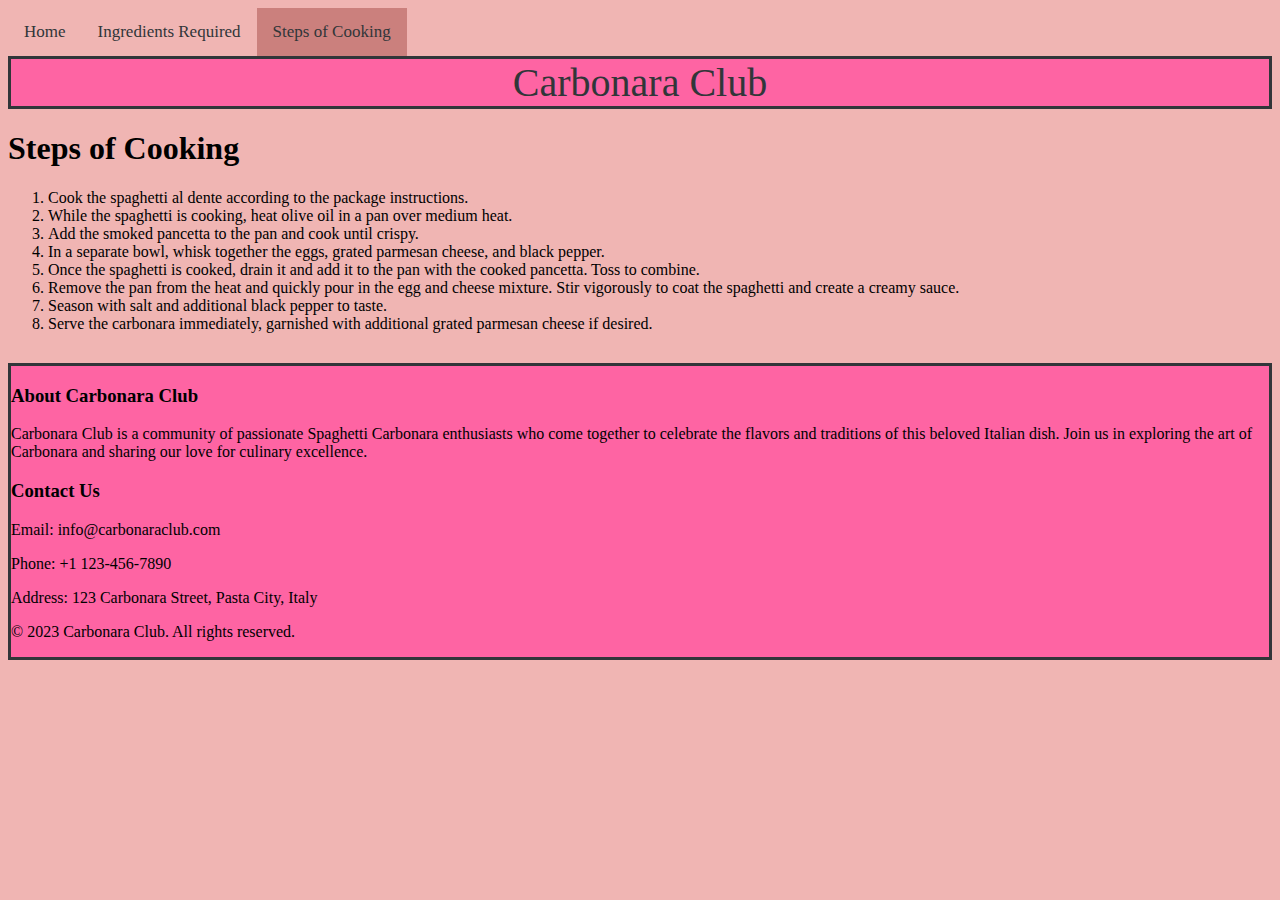
<file: steps.html>
<!DOCTYPE html>
<html lang="en">
<head>
    <meta charset="UTF-8">
    <meta name="viewport" content="width=device-width, initial-scale=1.0">
    <link href="https://cdn.jsdelivr.net/npm/bootstrap@5.3.0/dist/css/bootstrap.min.css" rel="stylesheet" integrity="sha384-9ndCyUaIbzAi2FUVXJi0CjmCapSmO7SnpJef0486qhLnuZ2cdeRhO02iuK6FUUVM" crossorigin="anonymous">
    <link rel="stylesheet" href="style.css">
    <title>Carbonara_Club_Steps</title>
</head>
<body>
    <div class="topnav">
        <a href="index.html">Home</a>
        <a href="ingredients.html">Ingredients Required</a>
        <a class="active" href="steps.html">Steps of Cooking</a>
    </div>
    <header>Carbonara Club</header>
    <div class="container text-center">
        <div class="row justify-content-between">
            <h1>Steps of Cooking</h1>
            <ol>
                <li>Cook the spaghetti al dente according to the package instructions.</li>
                <li>While the spaghetti is cooking, heat olive oil in a pan over medium heat.</li>
                <li>Add the smoked pancetta to the pan and cook until crispy.</li>
                <li>In a separate bowl, whisk together the eggs, grated parmesan cheese, and black pepper.</li>
                <li>Once the spaghetti is cooked, drain it and add it to the pan with the cooked pancetta. Toss to combine.</li>
                <li>Remove the pan from the heat and quickly pour in the egg and cheese mixture. Stir vigorously to coat the spaghetti and create a creamy sauce.</li>
                <li>Season with salt and additional black pepper to taste.</li>
                <li>Serve the carbonara immediately, garnished with additional grated parmesan cheese if desired.</li>
            </ol>
        </div>
    </div>
    <script src="https://cdn.jsdelivr.net/npm/bootstrap@5.3.0/dist/js/bootstrap.bundle.min.js" integrity="sha384-geWF76RCwLtnZ8qwWowPQNguL3RmwHVBC9FhGdlKrxdiJJigb/j/68SIy3Te4Bkz" crossorigin="anonymous"></script>
    <footer class="footer">
        <div class="container">
            <div class="row">
                <div class="col-md-6 text-center">
                    <h3>About Carbonara Club</h3>
                    <p>Carbonara Club is a community of passionate Spaghetti Carbonara enthusiasts who come together to celebrate the flavors and traditions of this beloved Italian dish. Join us in exploring the art of Carbonara and sharing our love for culinary excellence.</p>
                </div>
                <div class="col-md-6 text-center">
                    <h3>Contact Us</h3>
                    <p>Email: info@carbonaraclub.com</p>
                    <p>Phone: +1 123-456-7890</p>
                    <p>Address: 123 Carbonara Street, Pasta City, Italy</p>
                </div>
            </div>
            <div class="row">
                <div class="col-md-12 text-center">
                    <p>&copy; 2023 Carbonara Club. All rights reserved.</p>
                </div>
            </div>
        </div>
    </footer>
</body>
</html>
</file>
<file: style.css>
body {
    background-color: #F0B5B3;
}

header {
    font-size: 40px;
    color: #313639;
    background-color: #FE64A3;
    text-align: center;
    border-style: solid;
    border-color: #313639;
}

.footer {
    background-color: #FE64A3;
    border-style: solid;
    border-color: #313639;
    margin-top: 30px;
}

.steps-list {
    text-align: left;
}

.topnav {
    background-color: #F0B5B3;
    overflow: hidden;
  }
  
  .topnav a {
    float: left;
    color: #313639;
    text-align: center;
    padding: 14px 16px;
    text-decoration: none;
    font-size: 17px;
  }
  
  .topnav a:hover {
    background-color: #F6839C;
    color: #313639;
  }
  
  .topnav a.active {
    background-color: #CB807D;
    color: #313639;
  }

.paragraph { background-color: #F6839C;
    text-align: left;
    border-style: solid;
    border-color: #313639;
    border-width: 1px;
}

.image {
    width: 60%;
    margin: 0 auto;
}

.ingredient-images {
    display: flex;
    flex-wrap: wrap;
    justify-content: center;
    gap: 10px;
}

.ingredient-images img {
    width: 200px;
    height: 200px;
    object-fit: cover;
    border-radius: 8px;
}
</file>
